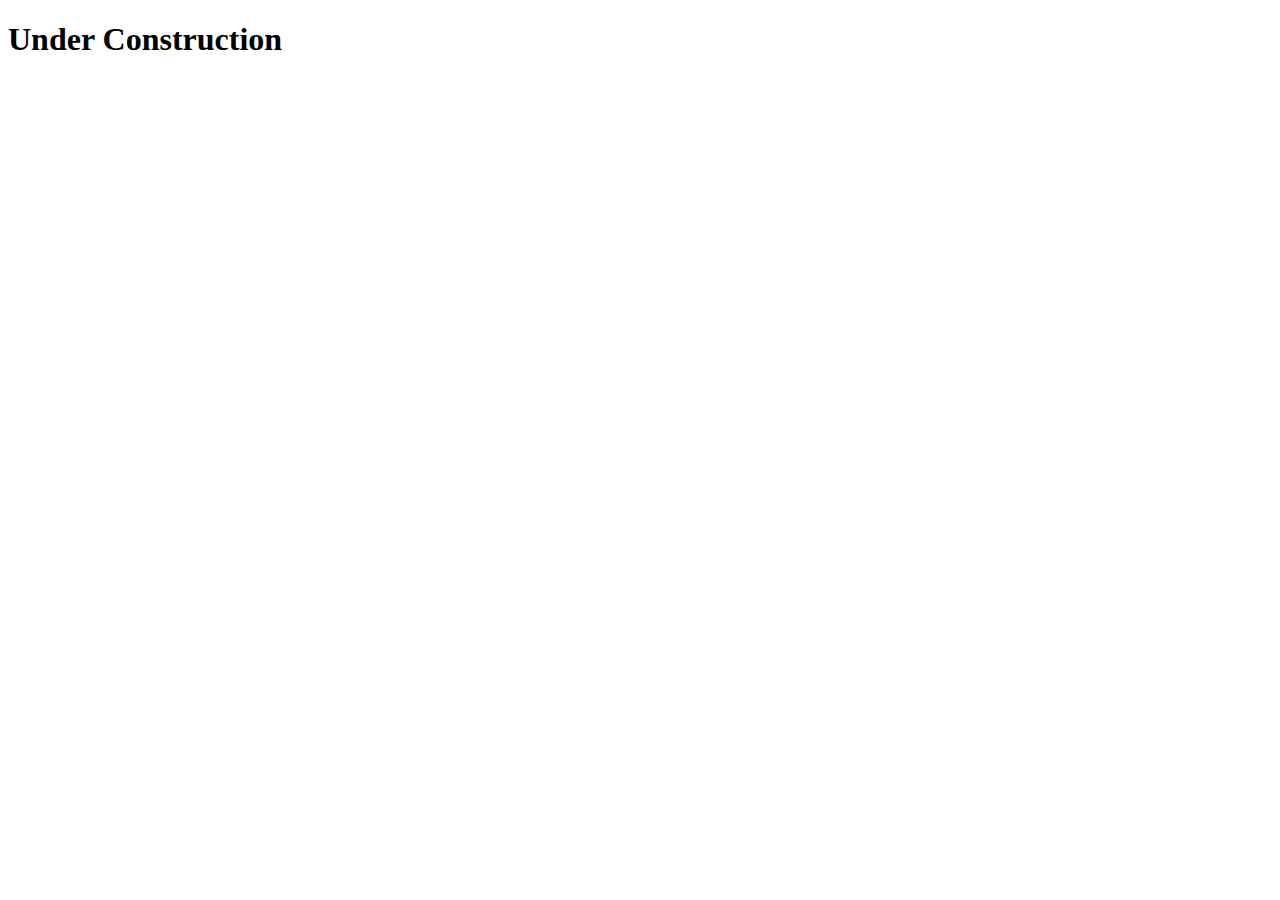
<file: index.html>
<!DOCTYPE html>
<html lang="en">
<head>
    <meta charset="UTF-8">
    <meta http-equiv="X-UA-Compatible" content="IE=edge">
    <meta name="viewport" content="width=device-width, initial-scale=1.0">
    <title>Under Construction</title>
</head>
<body>
    <h1>Under Construction</h1>
</body>
</html>
</file>
